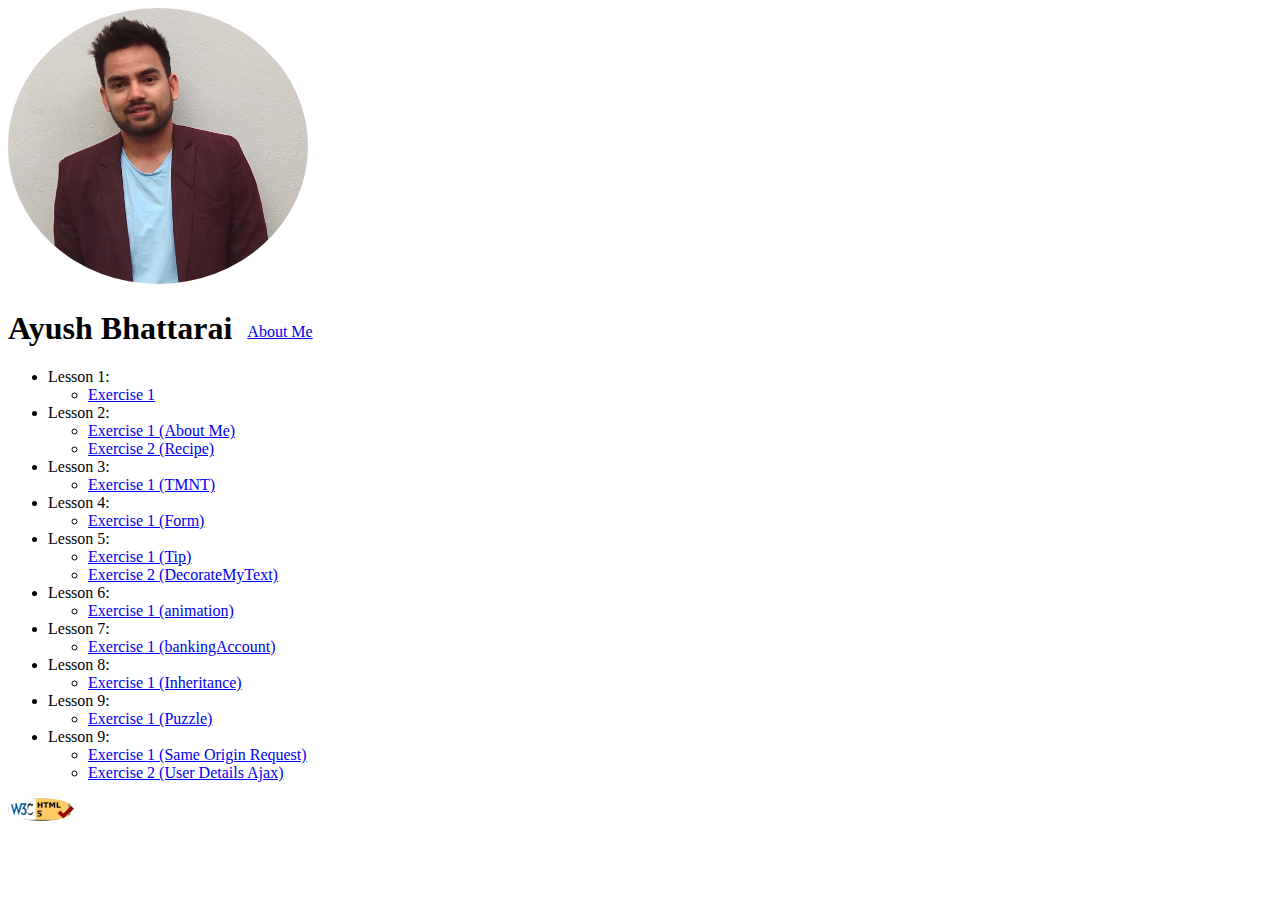
<file: index.html>
<!DOCTYPE html>
<html lang="en" dir="ltr">

<head>

  <meta charset="utf-8">
  <link rel="stylesheet" href="assets/homepage.css">
  <title>Ayush Homepage</title>

</head>

<body>
  <img src="images/Ayush.jpg" alt="Ayush image" style="width:300px">
  <div>
    <h1 class="name-label">Ayush Bhattarai</h1>
  </div>
  <a class="about-me" href="about_me.html">About Me</a>
  <ul class="ul-label">
    <li>Lesson 1:
      <ul>
        <li><a href="index.html">Exercise 1</a></li>
      </ul>
    </li>
    <li>Lesson 2:
      <ul>
        <li><a href="about_me.html">Exercise 1 (About Me)</a></li>
        <li><a href="Recipe/recipe.html">Exercise 2 (Recipe)</a></li>
      </ul>
    </li>
    <li>Lesson 3:
    <ul>
      <li><a href="tmnt/tmnt.html">Exercise 1 (TMNT)</a></li>
    </ul></li>
    <li>Lesson 4:
    <ul>
      <li> <a href="form/form.html">Exercise 1 (Form)</a> </li>
    </ul></li>

    <li>Lesson 5:
    <ul>
      <li> <a href="tip/tip.html"> Exercise 1 (Tip) </a> </li>
      <li> <a href="decoratemytext/decoratemytext.html"> Exercise 2 (DecorateMyText) </a> </li>
    </ul></li>

    <li>Lesson 6:
    <ul>
      <li> <a href="animation/ascii.html">Exercise 1 (animation)</a> </li>
    </ul></li>

    <li>Lesson 7:
    <ul>
      <li> <a href="bankingaccount/bank.html">Exercise 1 (bankingAccount)</a> </li>
    </ul></li>

    <li>Lesson 8:
    <ul>
      <li> <a href="objectPrototype/objectPrototype.html">Exercise 1 (Inheritance)</a> </li>
    </ul></li>

    <li>Lesson 9:
    <ul>
      <li> <a href="puzzle/fifteen.html">Exercise 1 (Puzzle)</a> </li>
    </ul></li>

    <li>Lesson 9:
    <ul>
      <li> <a href="ajax/ex1/output.html">Exercise 1 (Same Origin Request)</a> </li>
      <li> <a href="ajax/ex2/user.html">Exercise 2 (User Details Ajax)</a> </li>
    </ul></li>

  </ul>

  <p>
    <a href="https://validator.w3.org/check/referer">
      <img src="images/html5_validator.png" alt="Validate" />
    </a>
  </p>

</body>

</html>
</file>
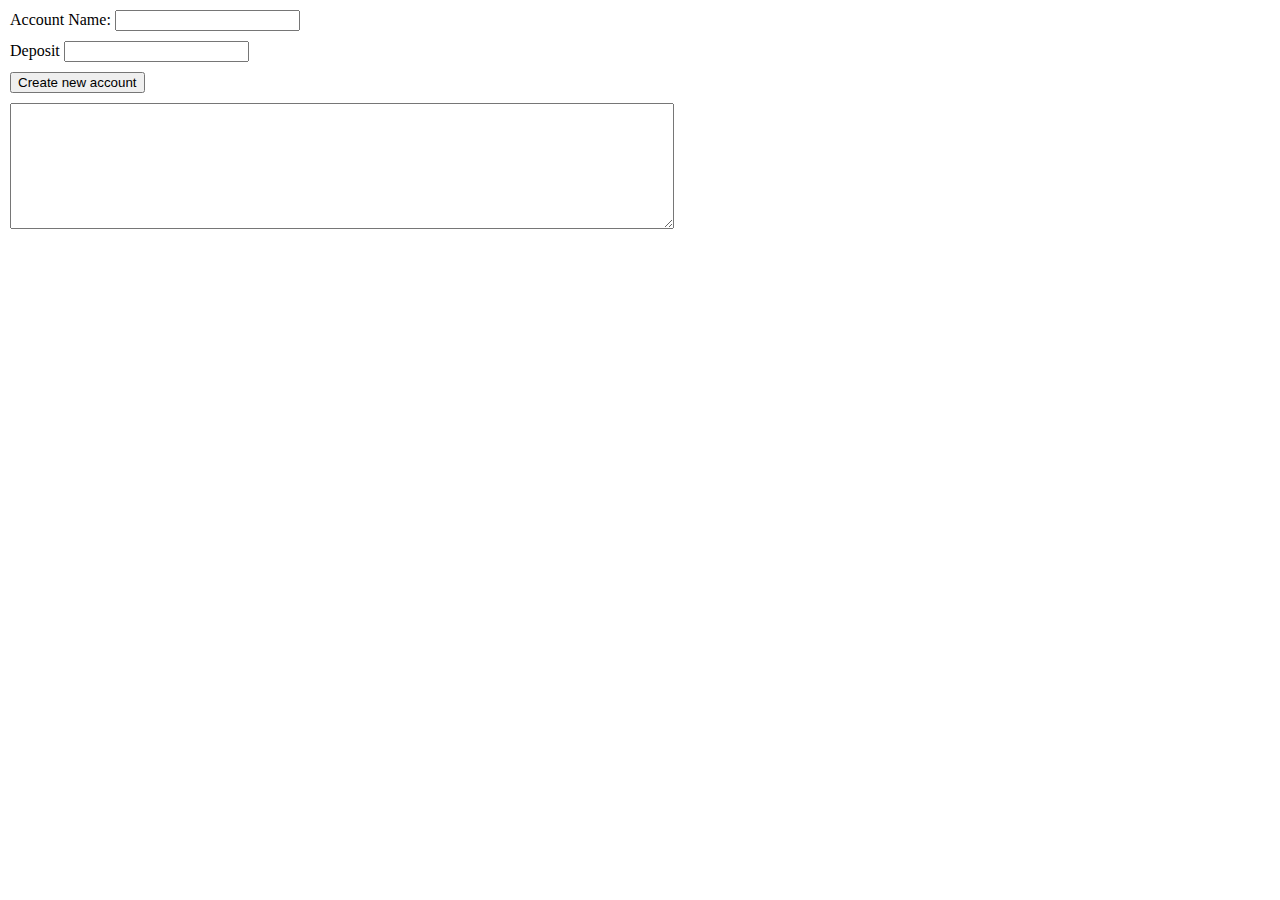
<file: bankingaccount/bank.html>
<!DOCTYPE html>
<html lang="en" dir="ltr">
  <head>
    <meta charset="utf-8">
    <title>Banking System</title>
    <link rel="stylesheet" href="css/bank.css">
    <script type="text/javascript" src="js/bank.js"></script>
  </head>
  <body>
    <div class="myMargin">
      <label for="accountName">Account Name: </label>
      <input type="text" id="accountName">
    </div>

    <div class="myMargin">
      <label for="amount">Deposit</label>
      <input class="" type="text" id="amount">
    </div>

    <div class="myMargin">
      <button type="button" id="button">Create new account</button>
    </div>

    <textarea class="myMargin" id="displayArea" rows="8" cols="80"></textarea>

  </body>
</html>
</file>
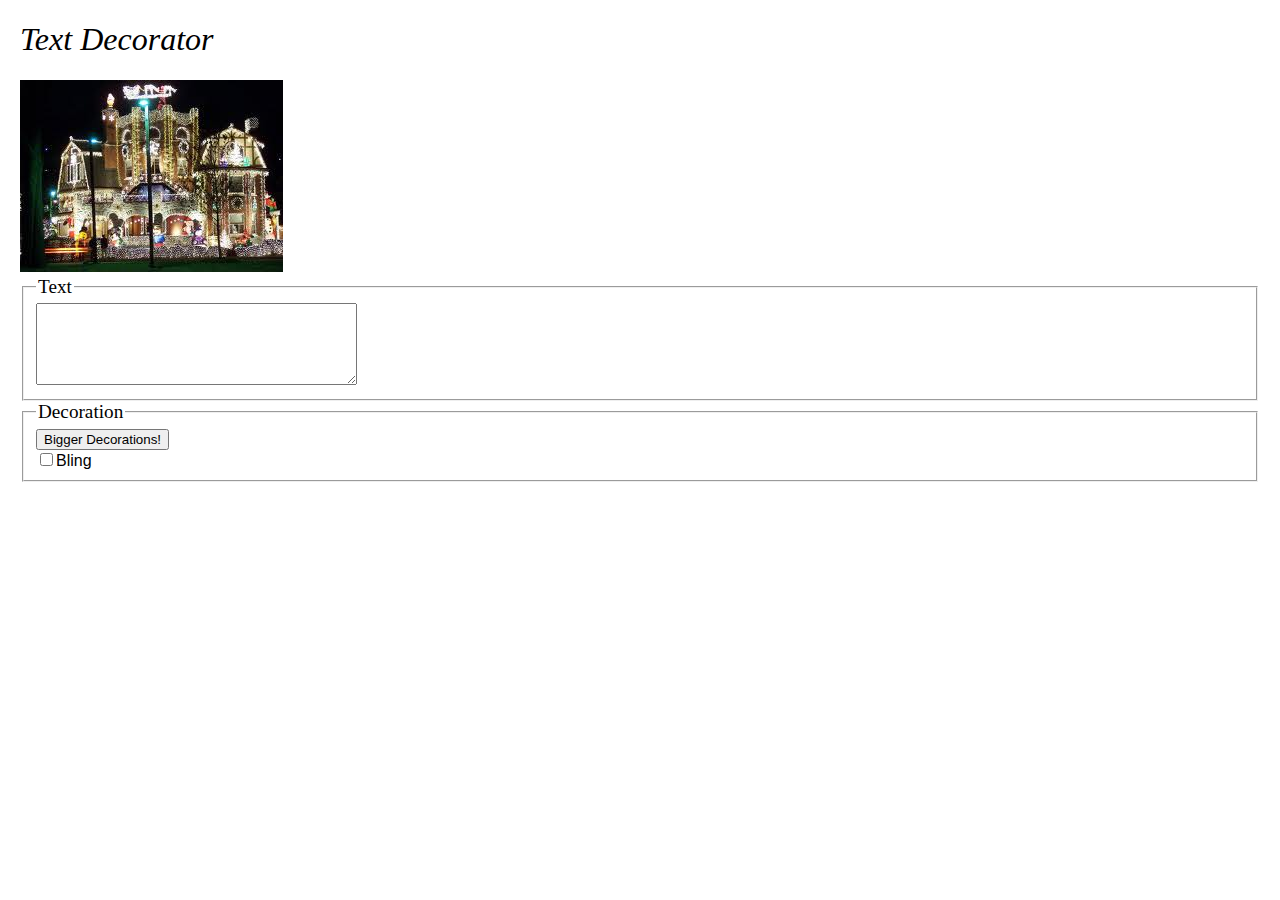
<file: decoratemytext/decoratemytext.html>
<!DOCTYPE html>
<html>

<head>
	<title>Text Decorator</title>
	<link href="css/decoratemytext.css" type="text/css" rel="stylesheet" />

	<!--
		This is a widely-used JavaScript library named jQuery that has
		many useful functions which we need.
		Please don't remove this link or change its URL; leave it as-is!
		-->
	<script src="https://ajax.googleapis.com/ajax/libs/jquery/1.7.2/jquery.min.js" type="text/javascript"></script>

	<!-- link to your script file here -->
	<script type="text/javascript" src="js/decoratemytext.js"></script>

</head>

<body>
	<h1>Text Decorator</h1>

	<div>
		<img src="images/decorated.gif" alt="very decorated!" />
	</div>

	<!-- Your UI controls go here -->

	<fieldset>
		<legend>Text</legend>
		<textarea id="allText" name="text" rows="4" cols="30"></textarea>
	</fieldset>

	<fieldset>
		<legend>Decoration</legend>
		<button style="display: block;" onclick="increaseFont()" type="button" name="button">Bigger Decorations!</button>
		<label><input onchange="onTick()" id="bling" type="checkbox" name="bling" value="bling">Bling</label>
	</fieldset>

</body>

</html>
</file>
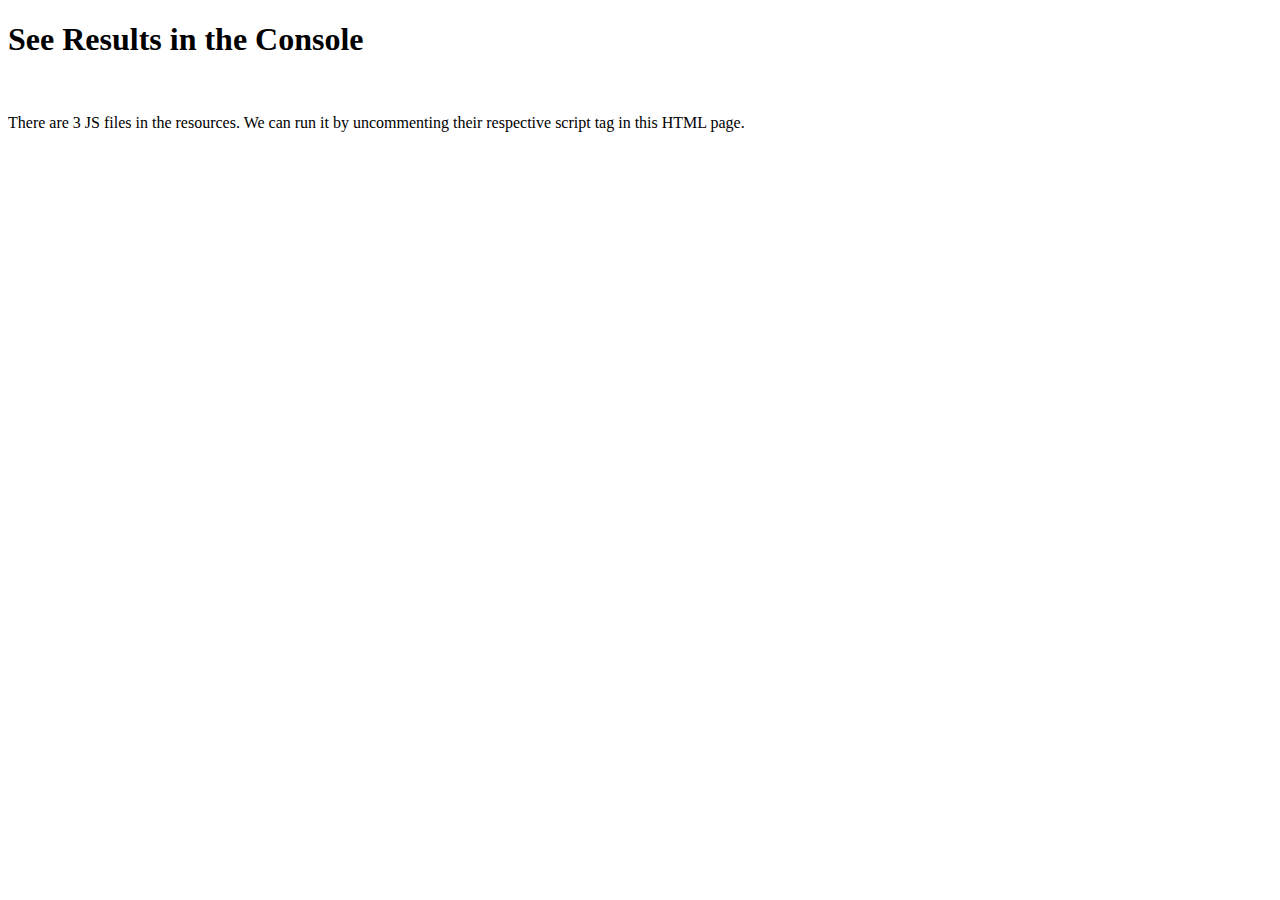
<file: objectPrototype/objectPrototype.html>
<!DOCTYPE html>
<html lang="en" dir="ltr">
  <head>
    <meta charset="utf-8">
    <title>Bike Prototype JS</title>
    <script type="text/javascript" src="js/objectPrototype.js"></script>
    <!-- <script type="text/javascript" src="js/objectPrototypeES6.js"></script> -->
    <!-- <script type="text/javascript" src="js/objectPrototypeConstructor.js"></script> -->
  </head>
  <body>
    <h1>See Results in the Console</h1>
    <br />
    <p>
      There are 3 JS files in the resources.
      We can run it by uncommenting their respective script tag in this HTML page.
    </p>
  </body>
</html>
</file>
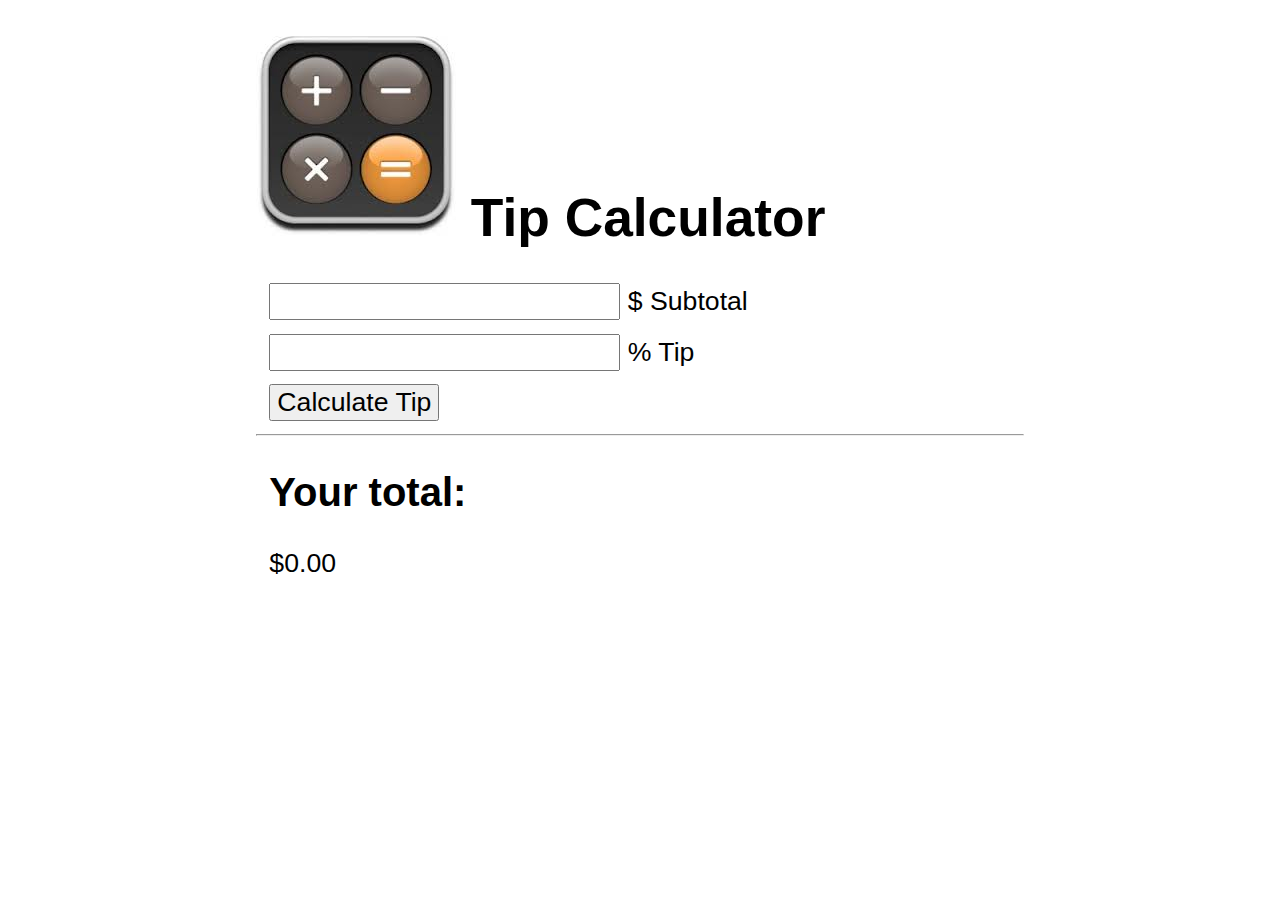
<file: tip/tip.html>
<!DOCTYPE html>
<html>
	<!--
	CSE 190M, Summer 2012
	This file is a tip calculator page using JavaScript.
	-->
<script>
function calcTip() {
	var subtotalElem = document.getElementById('subtotal');
	var tipElem = document.getElementById('tip');
	var totalElem = document.getElementById('total');

	var subtotal = subtotalElem.value;
	var tip = tipElem.value;

	var total =  parseInt(subtotal) + (tip/100) * subtotal;
	totalElem.innerHTML = '$' + total;
}

</script>
	<head>
		<title>Tip Calculator</title>
		<link href="css/tip.css" type="text/css" rel="stylesheet" />
		<!-- <script src="tip.js" type="text/javascript"></script> -->
	</head>


	<body>
		<h1>
			<img id="logo" src="images/calc.jpg" alt="++--**//" />
			  Tip Calculator
		</h1>

		<div>
			<label><input id="subtotal" type="text" /> $ Subtotal</label>
		</div>

		<div>
			<label><input id="tip" type="text" /> % Tip</label>
		</div>

		<div>
			<button id="btn"  onclick="calcTip();">Calculate Tip</button>
		</div>

		<hr />

		<div>
			<h2>Your total:</h2>
			<p id="total">$0.00</p>
		</div>
	</body>
</html>
</file>
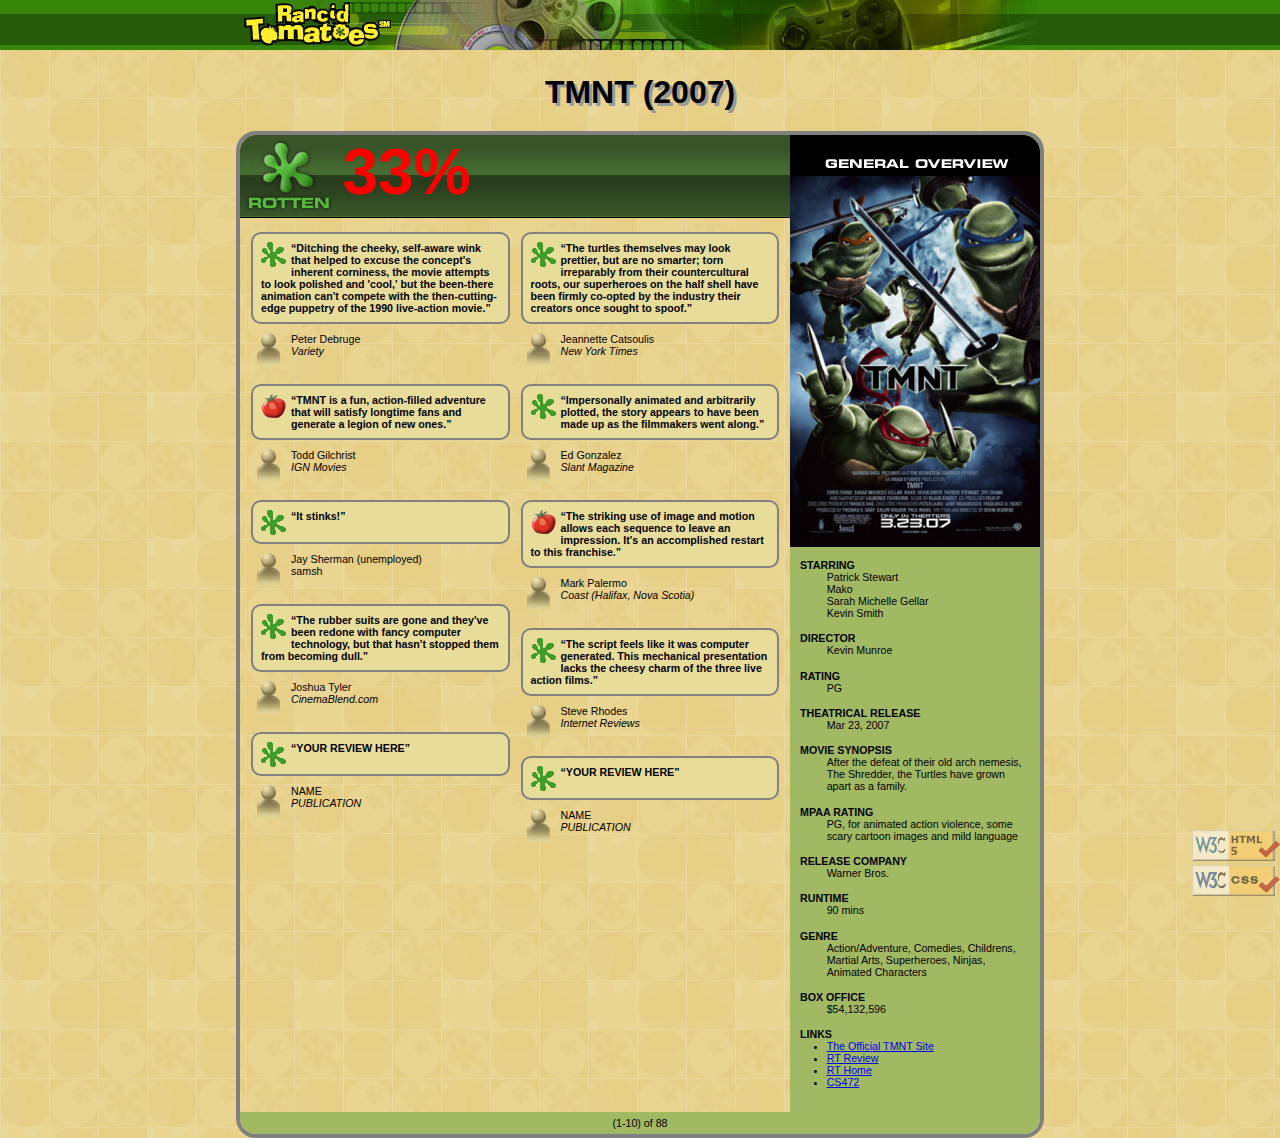
<file: tmnt/tmnt.html>
<!DOCTYPE html>
<!-- saved from url=(0074)http://mumstudents.org/cs472/2019-07-RS/Homework/2/resources/skeleton.html -->

<html lang="en" dir="ltr">

<head>
	<meta charset="utf-8">
	<title>TMNT - Rancid Tomatoes</title>

	<link href="./css/tmnt.css" type="text/css" rel="stylesheet">

</head>

<body class="body-bk-img">
	<div class="top-image">
		<img src="./images
			/banner.png" alt="Rancid Tomatoes">
	</div>

	<h1 class="movie-name">TMNT (2007)</h1>

	<div class="main-content">
		<div class="top-maincontent">
			<aside class="left-aside">
				<section>
					<img src="images/rottenbig.png" alt="rottenbig.png">
					<span class="rating-txt">33%</span>
				</section>
				<section>
					<div class="left-column mt-10">

						<p class="comment-box">
							<img class="float-img" src="./images
												/rotten.gif" alt="Rotten">
							<q>Ditching the cheeky, self-aware wink that helped to excuse the concept's inherent corniness, the movie attempts to look polished and 'cool,' but the been-there animation can't compete with the then-cutting-edge puppetry of the 1990
								live-action movie.</q>
						</p>
						<p class="critic-cmt">
							<img class="float-img" src="./images
												/critic.gif" alt="Critic">
							Peter Debruge <br>
							<span style="font-style:italic">Variety</span>
						</p>

						<p class="comment-box">
							<img class="float-img" src="./images
												/fresh.gif" alt="Fresh">
							<q>TMNT is a fun, action-filled adventure that will satisfy longtime fans and generate a legion of new ones.</q>
						</p>
						<p class="critic-cmt">
							<img class="float-img" src="./images
												/critic.gif" alt="Critic">
							Todd Gilchrist <br>
							<span style="font-style:italic">IGN Movies</span>
						</p>

						<p class="comment-box">
							<img class="float-img" src="./images
												/rotten.gif" alt="Rotten">
							<q>It stinks!</q>
						</p>
						<p class="critic-cmt">
							<img class="float-img" src="./images
												/critic.gif" alt="Critic">
							Jay Sherman (unemployed) <br> samsh
						</p>

						<p class="comment-box">
							<img class="float-img" src="./images
												/rotten.gif" alt="Rotten">
							<q>The rubber suits are gone and they've been redone with fancy computer technology, but that hasn't stopped them from becoming dull.</q>
						</p>
						<p class="critic-cmt">
							<img class="float-img" src="./images
												/critic.gif" alt="Critic">
							Joshua Tyler <br>
							<span style="font-style:italic">CinemaBlend.com</span>
						</p>

						<p class="comment-box">
							<img class="float-img" src="./images
												/rotten.gif" alt="Rotten">
							<q>YOUR REVIEW HERE</q>
						</p>
						<p class="critic-cmt">
							<img class="float-img" src="./images
												/critic.gif" alt="Critic">
							NAME <br>
							<span style="font-style:italic">PUBLICATION</span>
						</p>

					</div>

					<div class="left-column mt-10">
						<p class="comment-box">
							<img class="float-img" src="./images
												/rotten.gif" alt="Rotten">
							<q>The turtles themselves may look prettier, but are no smarter; torn irreparably from their countercultural roots, our superheroes on the half shell have been firmly co-opted by the industry their creators once sought to spoof.</q>
						</p>
						<p class="critic-cmt">
							<img class="float-img" src="./images
												/critic.gif" alt="Critic">
							Jeannette Catsoulis <br>
							<span style="font-style:italic">New York Times</span>
						</p>

						<p class="comment-box">
							<img class="float-img" src="./images
												/rotten.gif" alt="Rotten">
							<q>Impersonally animated and arbitrarily plotted, the story appears to have been made up as the filmmakers went along.</q>
						</p>
						<p class="critic-cmt">
							<img class="float-img" src="./images
												/critic.gif" alt="Critic">
							Ed Gonzalez <br>
							<span style="font-style:italic">Slant Magazine</span>
						</p>

						<p class="comment-box">
							<img class="float-img" src="./images
												/fresh.gif" alt="Fresh">
							<q>The striking use of image and motion allows each sequence to leave an impression. It's an accomplished restart to this franchise.</q>
						</p>

						<p class="critic-cmt">
							<img class="float-img" src="./images
												/critic.gif" alt="Critic">
							Mark Palermo <br>
							<span style="font-style:italic">Coast (Halifax, Nova Scotia)</span>
						</p>

						<p class="comment-box">
							<img class="float-img" src="./images
												/rotten.gif" alt="Rotten">
							<q>The script feels like it was computer generated. This mechanical presentation lacks the cheesy charm of the three live action films.</q>
						</p>
						<p class="critic-cmt">
							<img class="float-img" src="./images
												/critic.gif" alt="Critic">
							Steve Rhodes <br>
							<span style="font-style:italic">Internet Reviews</span>
						</p>

						<p class="comment-box">
							<img class="float-img" src="./images
												/rotten.gif" alt="Rotten">
							<q>YOUR REVIEW HERE</q>
						</p>
						<p class="critic-cmt">
							<img class="float-img" src="./images
												/critic.gif" alt="Critic">
							NAME <br>
							<span style="font-style:italic">PUBLICATION</span>
						</p>
					</div>

				</section>
			</aside>
			<nav class="right-nav color-green">
				<img src="images/overview.png" alt="overview.png">
				<div class="movie-details">
					<dl>
						<dt>STARRING</dt>
						<dd>Patrick Stewart <br> Mako <br> Sarah Michelle Gellar <br> Kevin Smith</dd>

						<dt>DIRECTOR</dt>
						<dd>Kevin Munroe</dd>

						<dt>RATING</dt>
						<dd>PG</dd>

						<dt>THEATRICAL RELEASE</dt>
						<dd>Mar 23, 2007</dd>

						<dt>MOVIE SYNOPSIS</dt>
						<dd>After the defeat of their old arch nemesis, The Shredder, the Turtles have grown apart as a family.</dd>

						<dt>MPAA RATING</dt>
						<dd>PG, for animated action violence, some scary cartoon images and mild language</dd>

						<dt>RELEASE COMPANY</dt>
						<dd>Warner Bros.</dd>

						<dt>RUNTIME</dt>
						<dd>90 mins</dd>

						<dt>GENRE</dt>
						<dd>Action/Adventure, Comedies, Childrens, Martial Arts, Superheroes, Ninjas, Animated Characters</dd>

						<dt>BOX OFFICE</dt>
						<dd>$54,132,596</dd>

						<dt>LINKS</dt>
						<dd>
							<ul>
								<li><a href="http://www.ninjaturtles.com/">The Official TMNT Site</a></li>
								<li><a href="http://www.rottentomatoes.com/m/teenage_mutant_ninja_turtles/">RT Review</a></li>
								<li><a href="http://www.rottentomatoes.com/">RT Home</a></li>
								<li><a href="http://mumstudents.org/cs472/">CS472</a></li>
							</ul>
						</dd>
					</dl>
				</div>
			</nav>
		</div>
		<div class="btm-maincontent color-green">
				<p style="text-align:center">(1-10) of 88</p>
		</div>
	</div>

	<div class="validators">
		<a href="http://validator.w3.org/check/referer"><img src="./images
				/w3c-html.png" alt="Valid HTML5"></a> <br>
		<a href="http://jigsaw.w3.org/css-validator/check/referer"><img src="./images
				/w3c-css.png" alt="Valid CSS"></a>
	</div>


</body>

</html>
</file>
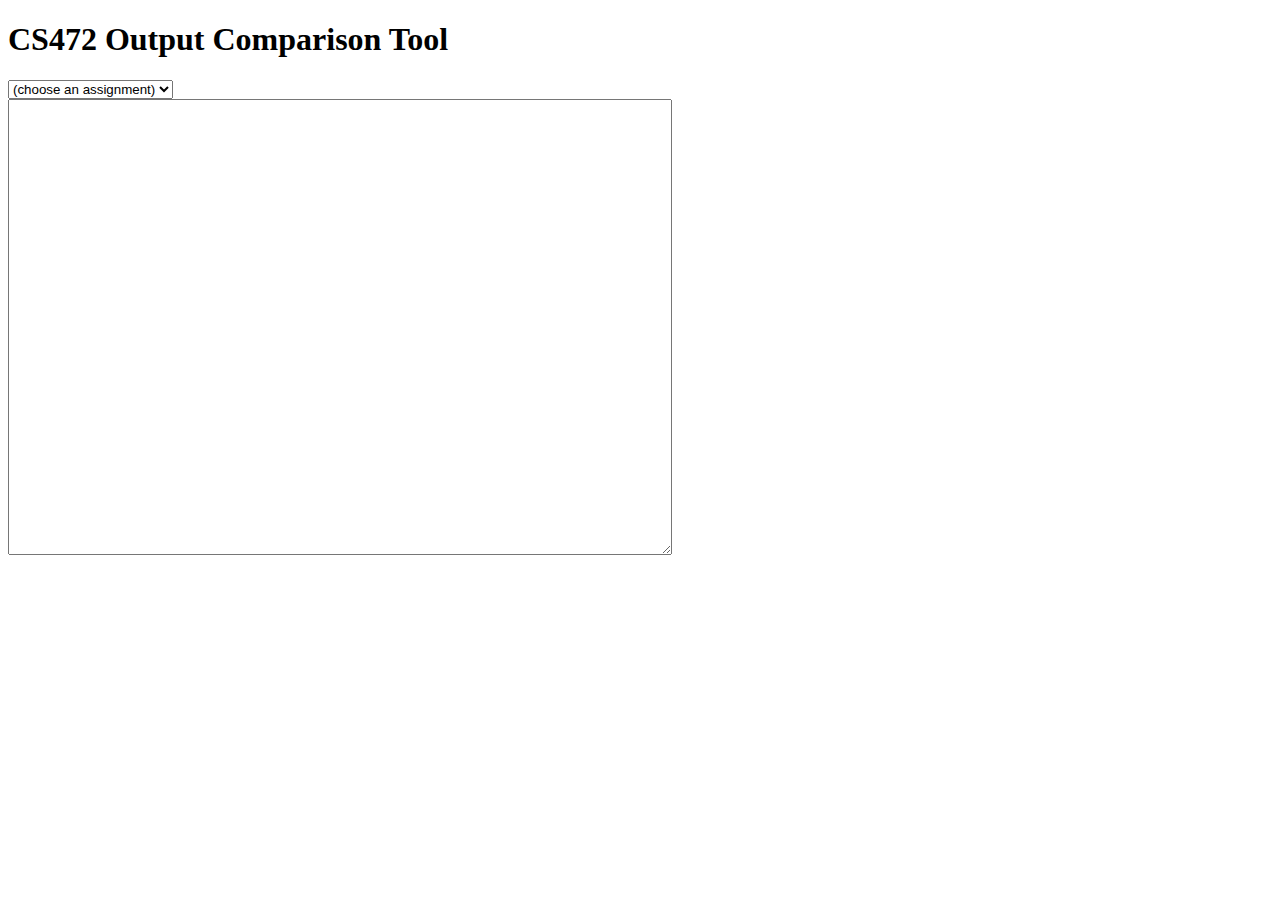
<file: ajax/ex1/output.html>
<!DOCTYPE html>
<html>
	<!--
	CSE 190 M, Summer 2012
	Output Comparison Ajax example
	-->

	<head>
		<title>Output Comparison Tool</title>
		<script src="https://ajax.googleapis.com/ajax/libs/jquery/1.7.2/jquery.min.js" type="text/javascript"></script>
		<script src="output.js" type="text/javascript"></script>
	</head>

	<body>
		<h1>CS472 Output Comparison Tool</h1>

		<div>
			<select id="hw">
				<option value="" selected="selected">(choose an assignment)</option>
				<option value="song.txt">HW1</option>
				<option value="spaceneedle.txt">HW2</option>
				<option value="birthday.txt">HW3</option>
			</select>
		</div>

		<div>
			<textarea id="output" rows="30" cols="80"></textarea>
		</div>
	</body>
</html>
</file>
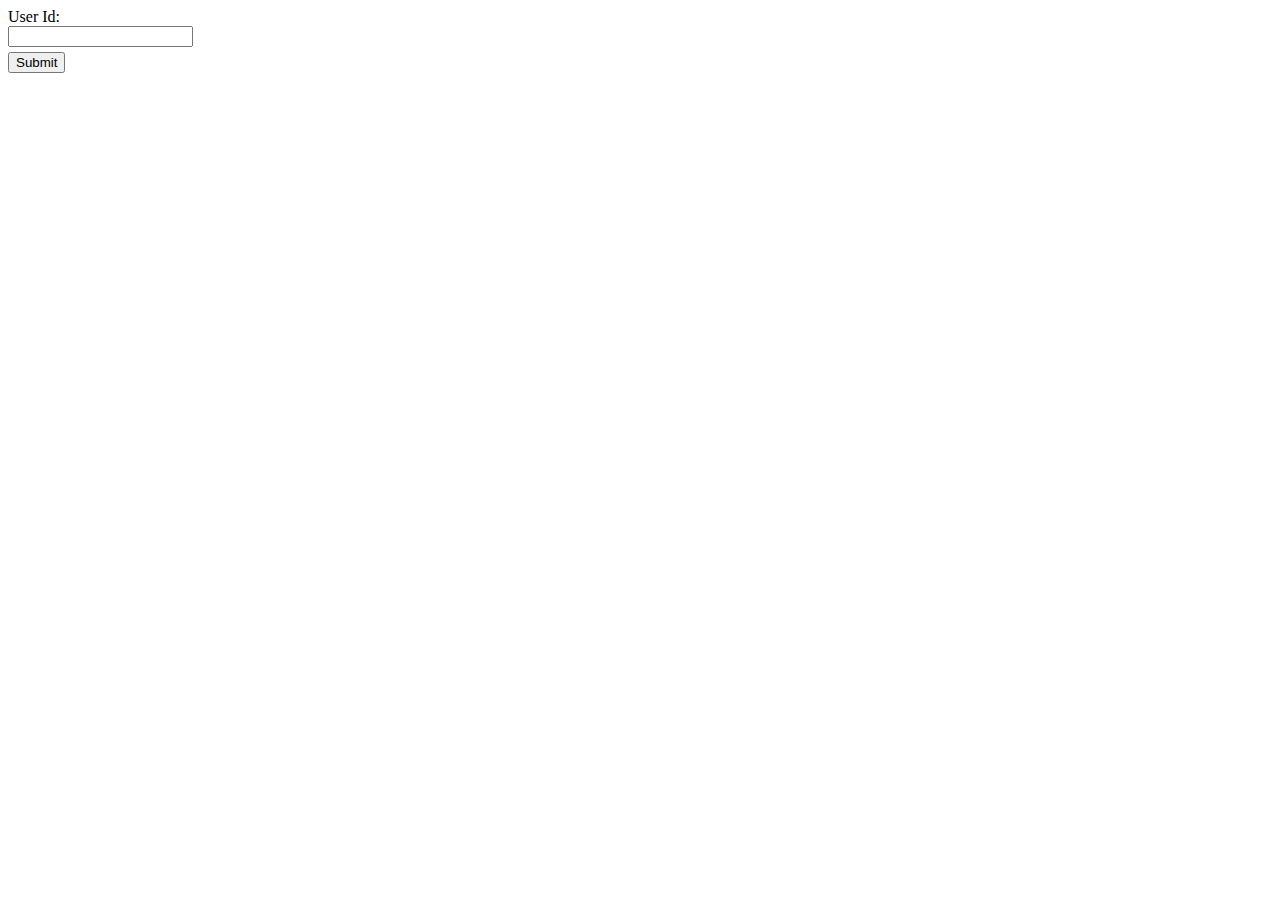
<file: ajax/ex2/user.html>
<!DOCTYPE html>
<html lang="en" dir="ltr">
  <head>
    <meta charset="utf-8">
    <title>User Details</title>
    <script src="https://ajax.googleapis.com/ajax/libs/jquery/1.7.2/jquery.min.js" type="text/javascript"></script>
		<script src="user.js" type="text/javascript"></script>
    <link rel="stylesheet" href="user.css">
  </head>
  <body>
    <form id = "myForm" action="">
      <label for="userid">User Id:</label><br>
      <input type="number" id="userid"><br>
      <button id="submit" type="button" name="button">Submit</button>
    </form>

    <div class="main-div">
      <h2>User Details</h2>
      <div class=""> <label><em>Name: </em></label><span id="userName"></span>  </div>
      <div class=""> <label> <em>Email: </em> </label><span id="userEmail"></span>  </div>
      <div class=""> <label> <em>Address: </em> </label><span id="userAddr"></span>  </div>
      <button type="button" id="show-post-btn">Show All Posts</button>

      <div id="all-post">

      </div>
    </div>
  </body>
</html>
</file>
<file: assets/homepage.css>
img {
  border-radius: 50%;
}

.name-label {
  float: left;
}

.ul-label {
  clear: both;
}

.about-me {
  display: inline-block;
  margin-top: 35px;
  margin-left: 15px;
}
</file>
<file: bankingaccount/css/bank.css>
*{
  margin: 0;
}

.myMargin {
  /* margin-top: 10px; */
  margin-bottom: 10px;
}

body {
  padding: 10px;
}
</file>
<file: decoratemytext/css/decoratemytext.css>
body {
	font-family: "Arial", "Helvetica", sans-serif;
	font-size: 12pt;
	margin-left: 20px;
	margin-right: 20px;
}

#header {
	text-align: center;
	margin-bottom: 1em;
}

h1 {
	font-size: 200%;
	font-weight: normal;
	font-style: italic;
	font-family: "Impact", fantasy;
}

legend {
	font-family: "Impact", fantasy;
	font-size: 120%;
}

textarea {
	font-family: monospace;
	font-size: 12pt;
}
</file>
<file: tip/css/tip.css>
body {
    margin-left: 20%;
    margin-right: 20%;
}
body, input, button {
    font-family: "Century Gothic",sans-serif;
    font-size: 20pt;
}
div {
    margin: 0.5em;
}
</file>
<file: tmnt/css/tmnt.css>
* {
  margin: 0;
  padding: 0;
  font-family: Verdana, Tahoma, sans-serif;
}

.top-image {
  text-align: center;
  background-image: url('../images/bannerbg.png');
  background-repeat: repeat-x;
}

.body-bk-img {
  background-image: url('../images/background.png');
  margin: 0;
}

.movie-name {
  text-align: center;
  text-shadow: 3px 3px #999999;
  margin-top: 20px;
  margin-bottom: 20px;
}

.main-content{
    width: 800px;
    margin: auto;
    border: 4px gray solid;
    border-radius: 20px;
    position: relative;
}
.left-aside{
    width: 550px;
    display: table-cell;
    vertical-align: top;
}
.left-aside section:first-child{
    background-image: url("./../images/rbg.png");
    background-repeat: repeat-x;
    border-radius: 17px 0px 0px 0px;
}
.left-aside>section:first-child img{
    border-radius: 17px 0px 0px 0px;
}
nav.right-nav{
    width: 250px;
    display: table-cell;
    vertical-align: top;
    font-size: 8pt;
    font-family: Arial, sans-serif;
    border-radius: 0px 17px 0px 0px;
}
nav.right-nav img:first-child{
    border-radius: 0px 17px 0px 0px;
}

.validators {
  position: fixed;
  right: 0;
  bottom: 0;
  opacity: 0.5;
}

.movie-details {
  padding: 10px;
}
.rating-txt{
    font-size: 48pt;
    font-weight: bold;
    vertical-align: top;
    color: #f00;
}
.left-column{
    width: 47%;
    margin-left: 2%;
    float: left;
}
.comment-box{
    border: 2px solid gray;
    border-radius: 10px;
    font-size: 8pt;
    font-weight: bold;
    padding: 8px;
    background-color: #E8DC9B;
    min-height: 24px;
}

.top-maincontent {
  display: table;
}

.color-green {
  background-color: #A2B964;
}

.btm-maincontent {
  padding-top: 5px;
  padding-bottom:5px;
  font-size: 8pt;
  border-radius: 0px 0px 17px 17px;
}


.clear {
  clear: both;
}

.float-img {
  float: left;
  margin-right: 5px;
}

.critic-cmt {
  font-size: 8pt;
  margin-top: 7pt;
  margin-bottom: 20pt;
}

.movie-details dl dt {
  font-weight: bold;
}

.movie-details dl dd{
  margin-left: 20pt;
  margin-bottom: 10pt;
}

.mt-15 {
  margin-top: 15px;
}

.mt-10 {
  margin-top: 10px;
}

.ml-5 {
  margin-left: 5px;
}

.mr-5 {
  margin-right: 5px;
}
</file>
<file: ajax/ex2/user.css>
/* .main-div {
  display: none;
} */

.postTitle {
  font-weight: bold;
  margin-bottom: 2px;
}

#all-post {
  background-color: powderblue;
  border: 1px solid black;
  padding: 10px;
  border-radius: 5px;
  margin-top: 5px;
}

#myCmt {
  display: block;
}

.commentDiv {
  padding: 8px;
  border: 2px solid gray;
  margin-top: 5px;
  margin-bottom: 5px;
}

#submit {
  margin-top: 5px;
}
</file>
